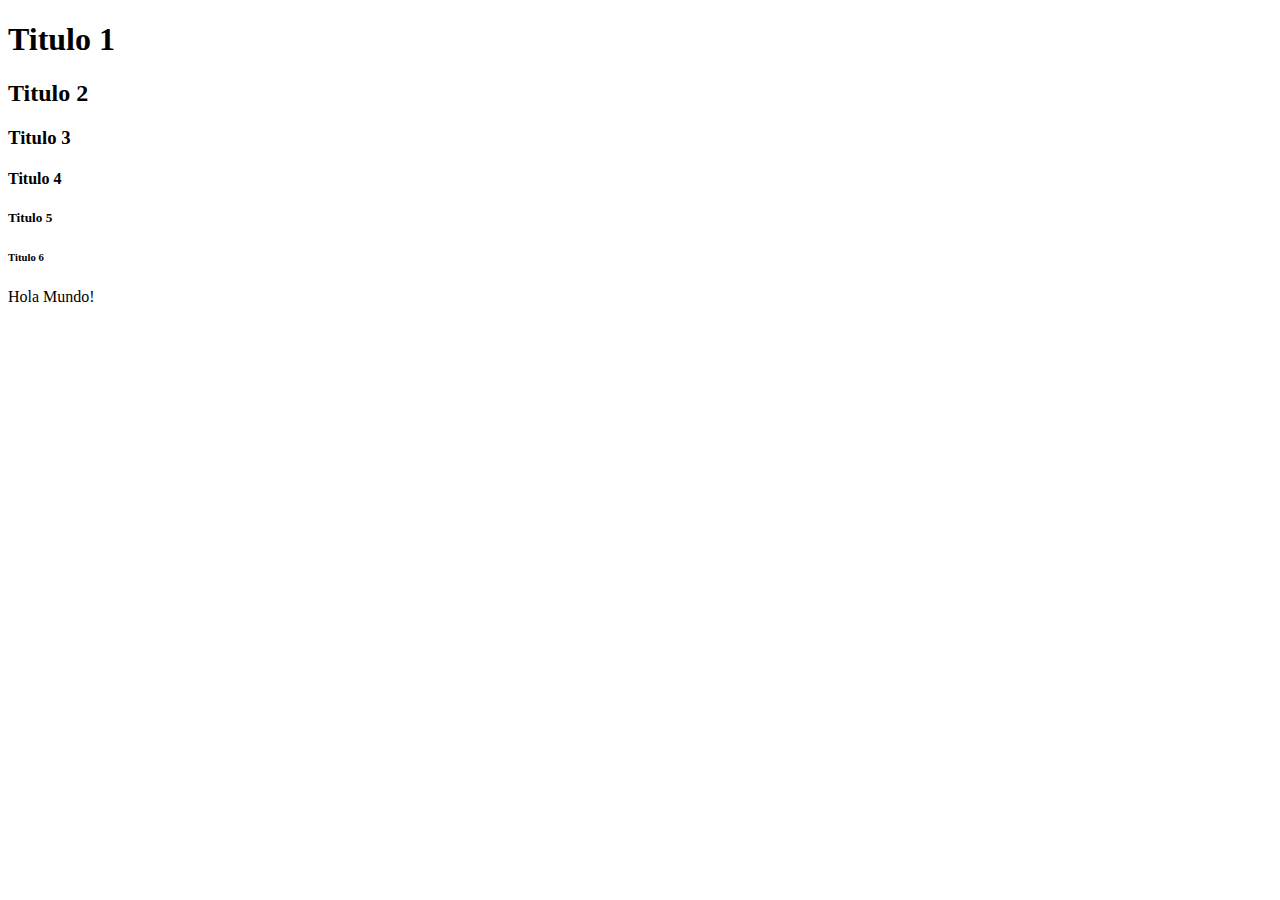
<file: index.html>
<!DOCTYPE html>
<html lang="es">
<head>
    <meta charset="UTF-8">
    <meta http-equiv="X-UA-Compatible" content="IE=edge">
    <meta name="viewport" content="width=device-width, initial-scale=1.0">
    <title>Nuestro primer ejemplo en HTML</title>
</head>
<body>
    <h1>Titulo 1</h1>
    <h2>Titulo 2</h2>
    <h3>Titulo 3</h3>
    <h4>Titulo 4</h4>
    <h5>Titulo 5</h5>
    <h6>Titulo 6</h6>
    <p>Hola Mundo!</p>
</body>
</html>
</file>
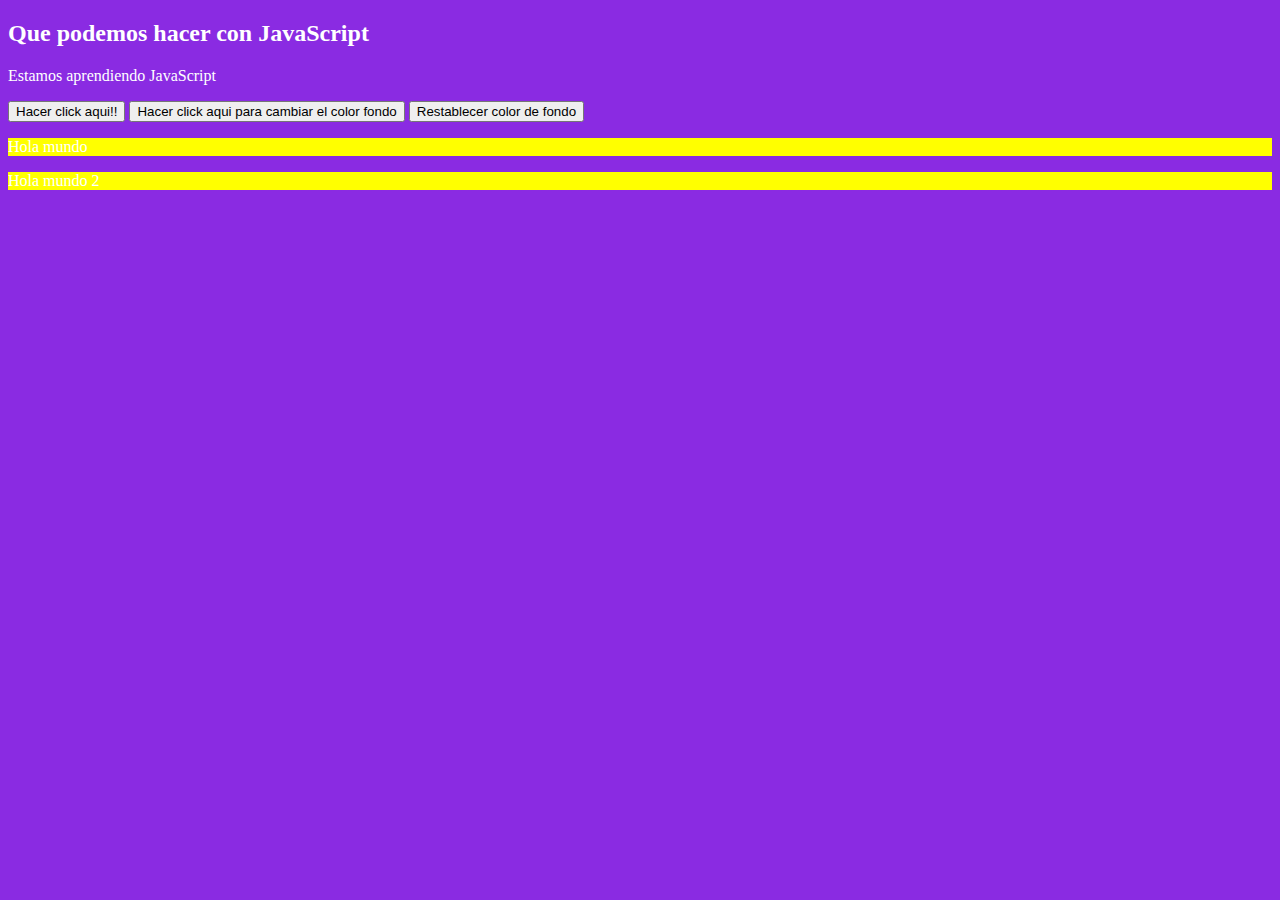
<file: fundamentos de la programacion/index.html>
<!DOCTYPE html>
<html lang="es">
<head>
    <meta charset="UTF-8">
    <meta http-equiv="X-UA-Compatible" content="IE=edge">
    <meta name="viewport" content="width=device-width, initial-scale=1.0">
    <title>Document</title>
    <link rel="stylesheet" href="css/otroestilo.css">
</head>
<body>
    
<h2>Que podemos hacer con JavaScript</h2>

<p id="demo">Estamos aprendiendo JavaScript</p>

<button type="button" = id="boton" >Hacer click aqui!!</button>

<button type="button" = id="boton_color" >Hacer click aqui para cambiar el color fondo</button>

<button type="button" = id="boton_default" >Restablecer color de fondo</button>

<p class="prueba"> Hola mundo </p>
<p class="prueba"> Hola mundo 2</p>


    <script src="js/function.js"></script>
</body>
</html>
</file>
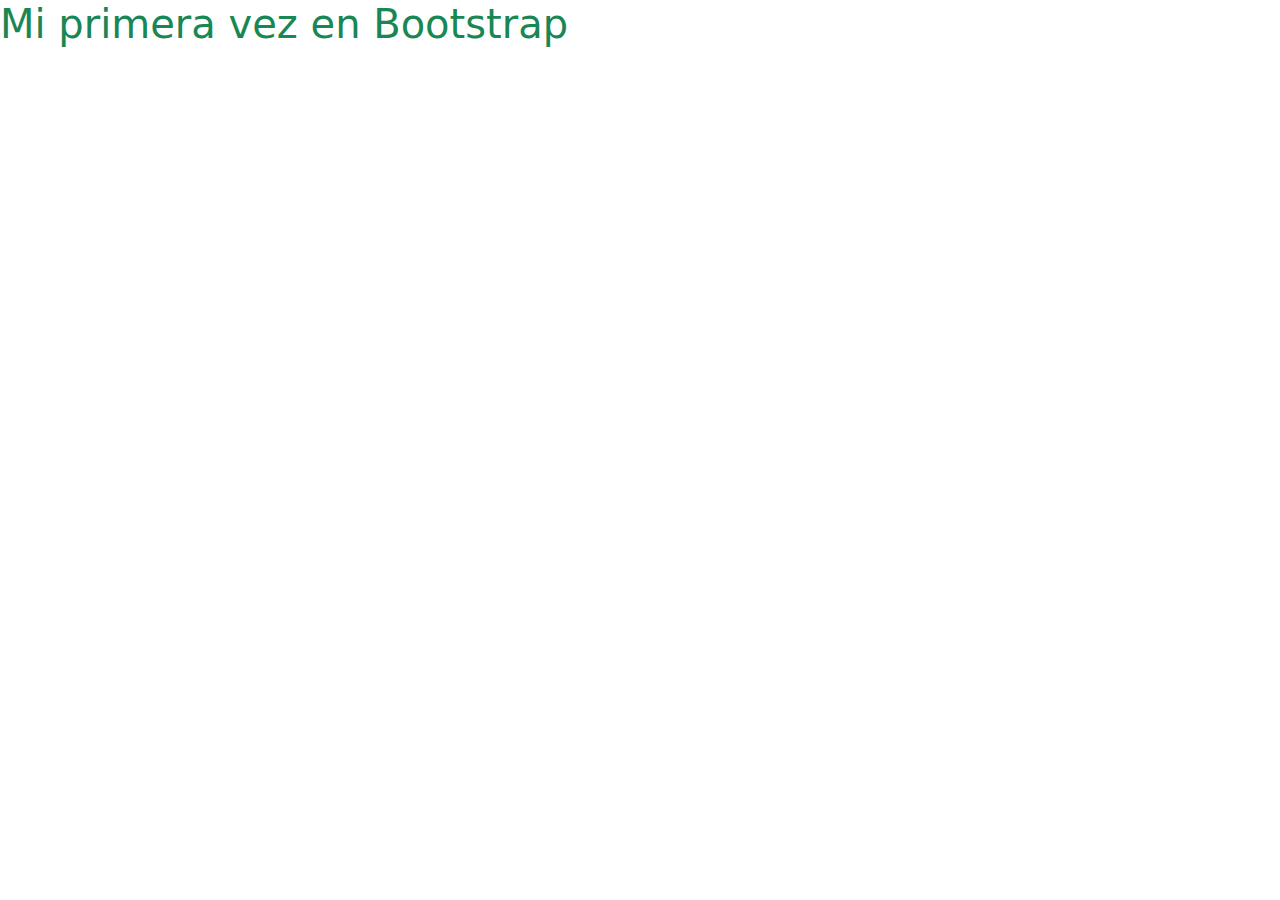
<file: bootstrap/bootstrap-5.3.0-alpha1-dist/instalar-bp-ac/index.html>
<!DOCTYPE html>
<html lang="es">
<head>
    <meta charset="UTF-8">
    <meta http-equiv="X-UA-Compatible" content="IE=edge">
    <meta name="viewport" content="width=device-width, initial-scale=1.0">
    <title>Uso de Bootstrap</title>
    <link rel="stylesheet" href="./bootstrap.min.css">
</head>
<body>
    <h1 class="text-success">Mi primera vez en Bootstrap</h1>
    <script src="./bootstrap.bundle.min.js"></script>
</body>
</html>
</file>
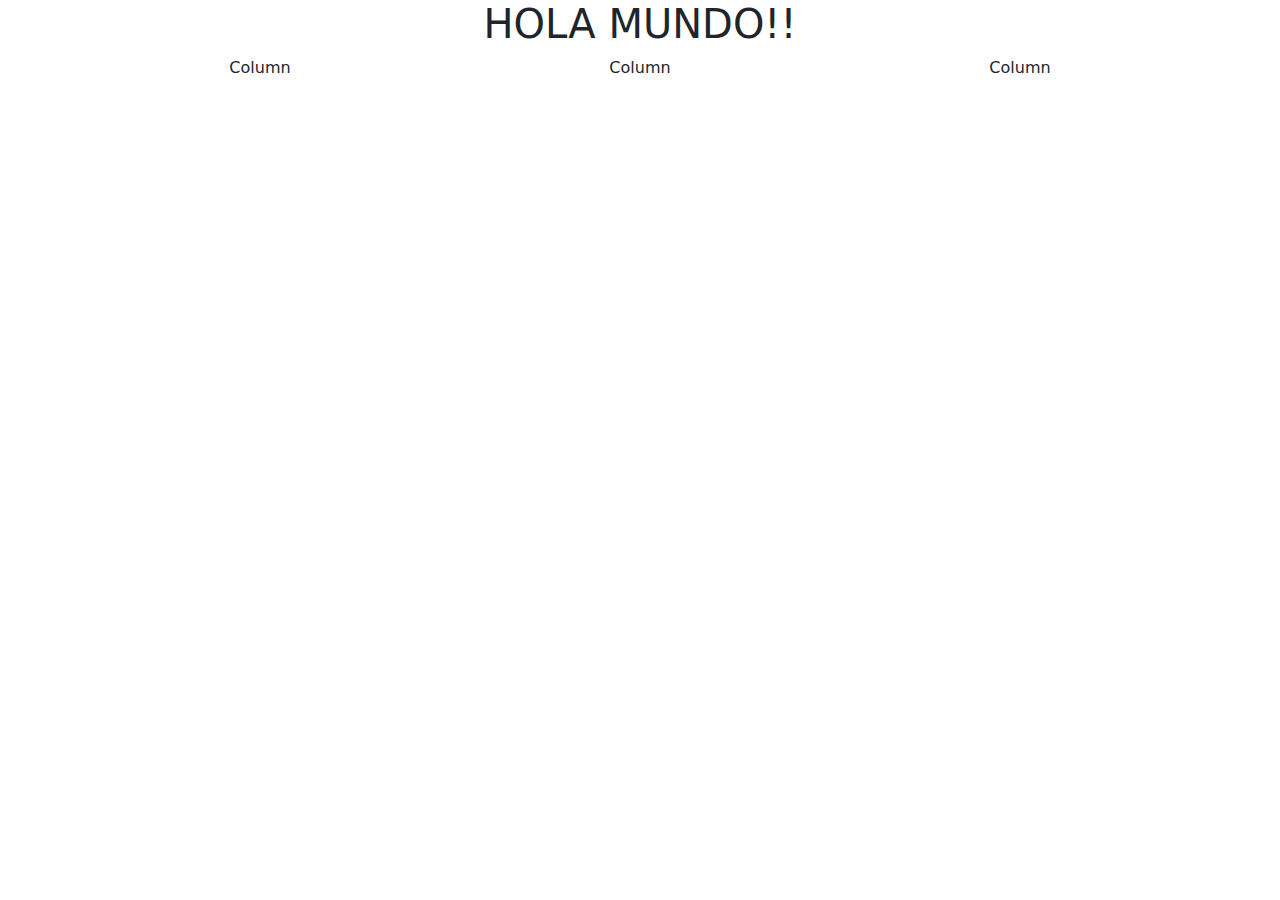
<file: ejemplo3.html>
<!DOCTYPE html>
<html lang="es">
<head>
    <meta charset="UTF-8">
    <meta http-equiv="X-UA-Compatible" content="IE=edge">
    <meta name="viewport" content="width=device-width, initial-scale=1.0">
    <title>Prueba de Bootstrap</title>
    <link rel="stylesheet" href="./bootstrap/bootstrap-5.3.0-alpha1-dist/instalar-bp-ac/bootstrap.min.css">
</head>
<body>
    <div class="container text-center">
        <h1>HOLA MUNDO!!</h1>
        <div class="row" >
            
          <div class="col">
            Column
          </div>
          <div class="col">
            Column
          </div>
          <div class="col">
            Column
          </div>
        </div>
      </div>
    
    <script src="./bootstrap/bootstrap-5.3.0-alpha1-dist/instalar-bp-ac/bootstrap.bundle.min.js"></script>
</body>
</html>
</file>
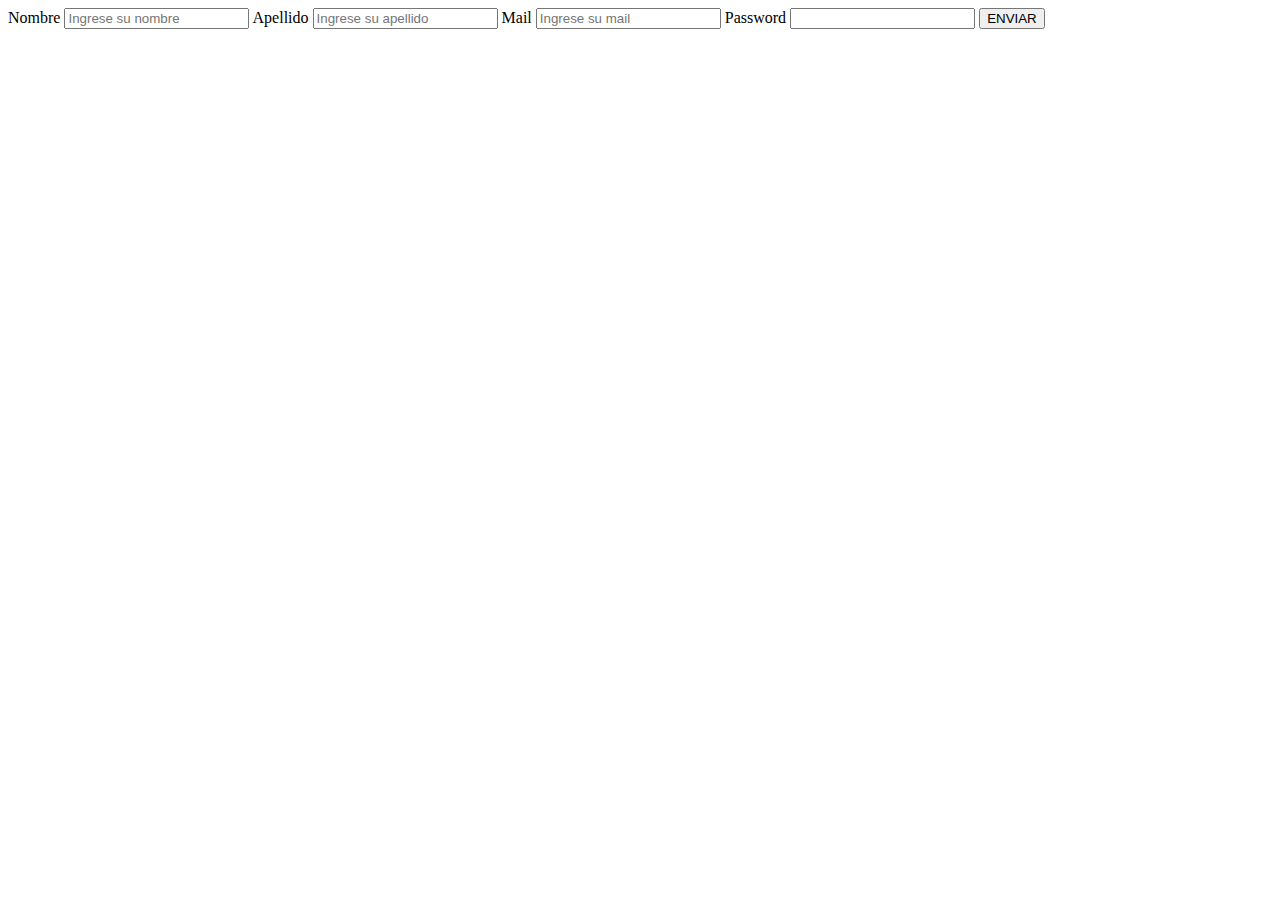
<file: form.html>
<!DOCTYPE html>
<html lang="es">
<head>
    <meta charset="UTF-8">
    <meta http-equiv="X-UA-Compatible" content="IE=edge">
    <meta name="viewport" content="width=device-width, initial-scale=1.0">
    <title>Creando un formulario en HTML</title>
</head>
<body>
    <form action="" method="">
        <label> Nombre </label>
        <input type="text" name="nombre" placeholder="Ingrese su nombre"> 
        <label> Apellido </label>
        <input type="text" name="apellido" placeholder="Ingrese su apellido">
        <label> Mail </label>
        <input type="email" name="mail" placeholder="Ingrese su mail">
        <label> Password</label>
        <input type="password" name="password">
        <input type="submit" value="ENVIAR">
    </form>
</body>
</html>
</file>
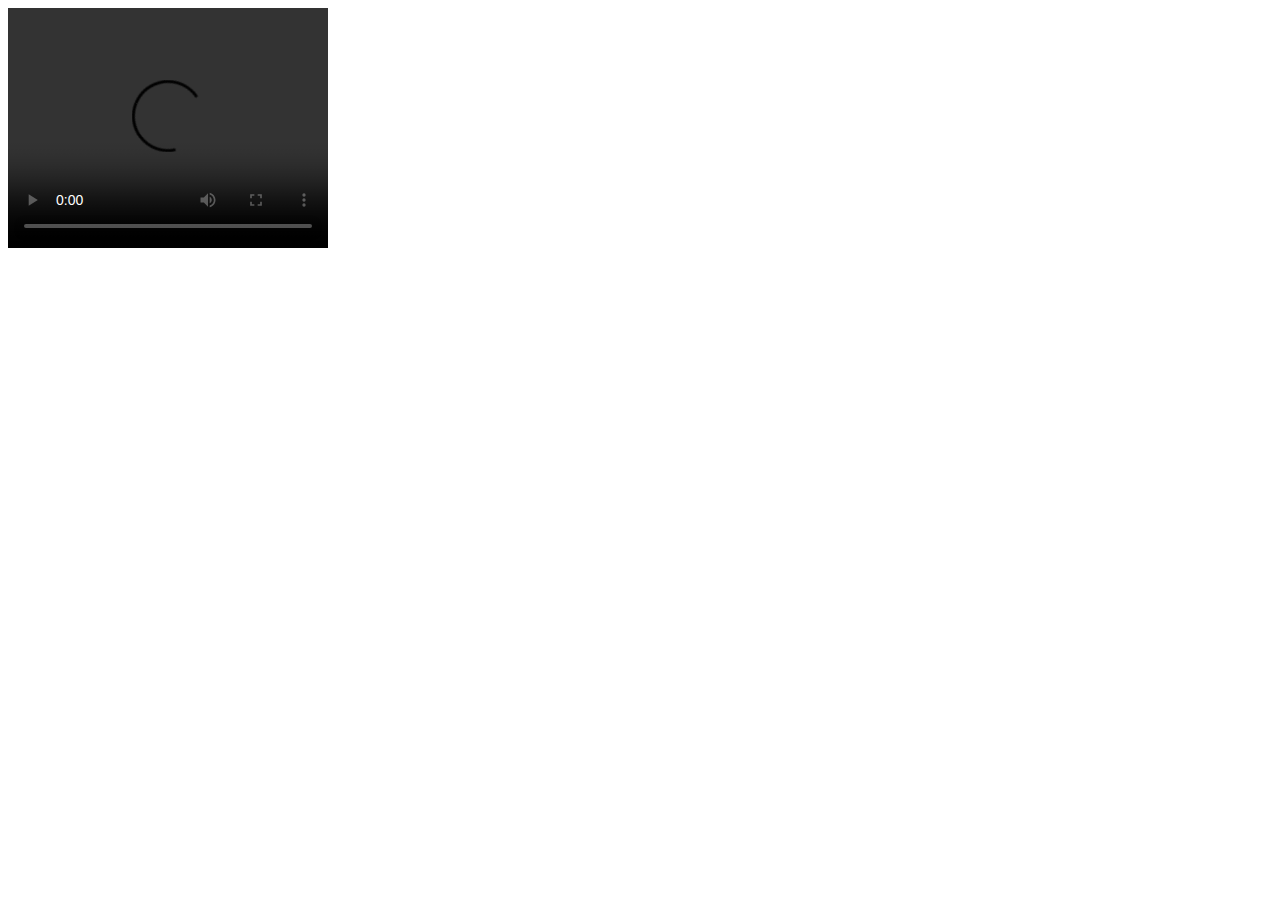
<file: video.html>
<!DOCTYPE html>
<html lang="es">
<head>
    <meta charset="UTF-8">
    <meta http-equiv="X-UA-Compatible" content="IE=edge">
    <meta name="viewport" content="width=device-width, initial-scale=1.0">
    <title>Video HTML</title>
</head>
<body>
    <video width="320" height="240" controls>
        <source src="https://www.w3schools.com/html/movie.mp4" type="video/mp4">
        <source src="https://www.w3schools.com/html/movie.ogg" type="video/ogg">
      Tu navegador no acepta el elemento video.
      Prueba con otro mas moderno.
    </video>
</body>
</html>
</file>
<file: fundamentos de la programacion/css/otroestilo.css>
body{
    background-color: blueviolet;
    color: white;

}
</file>
